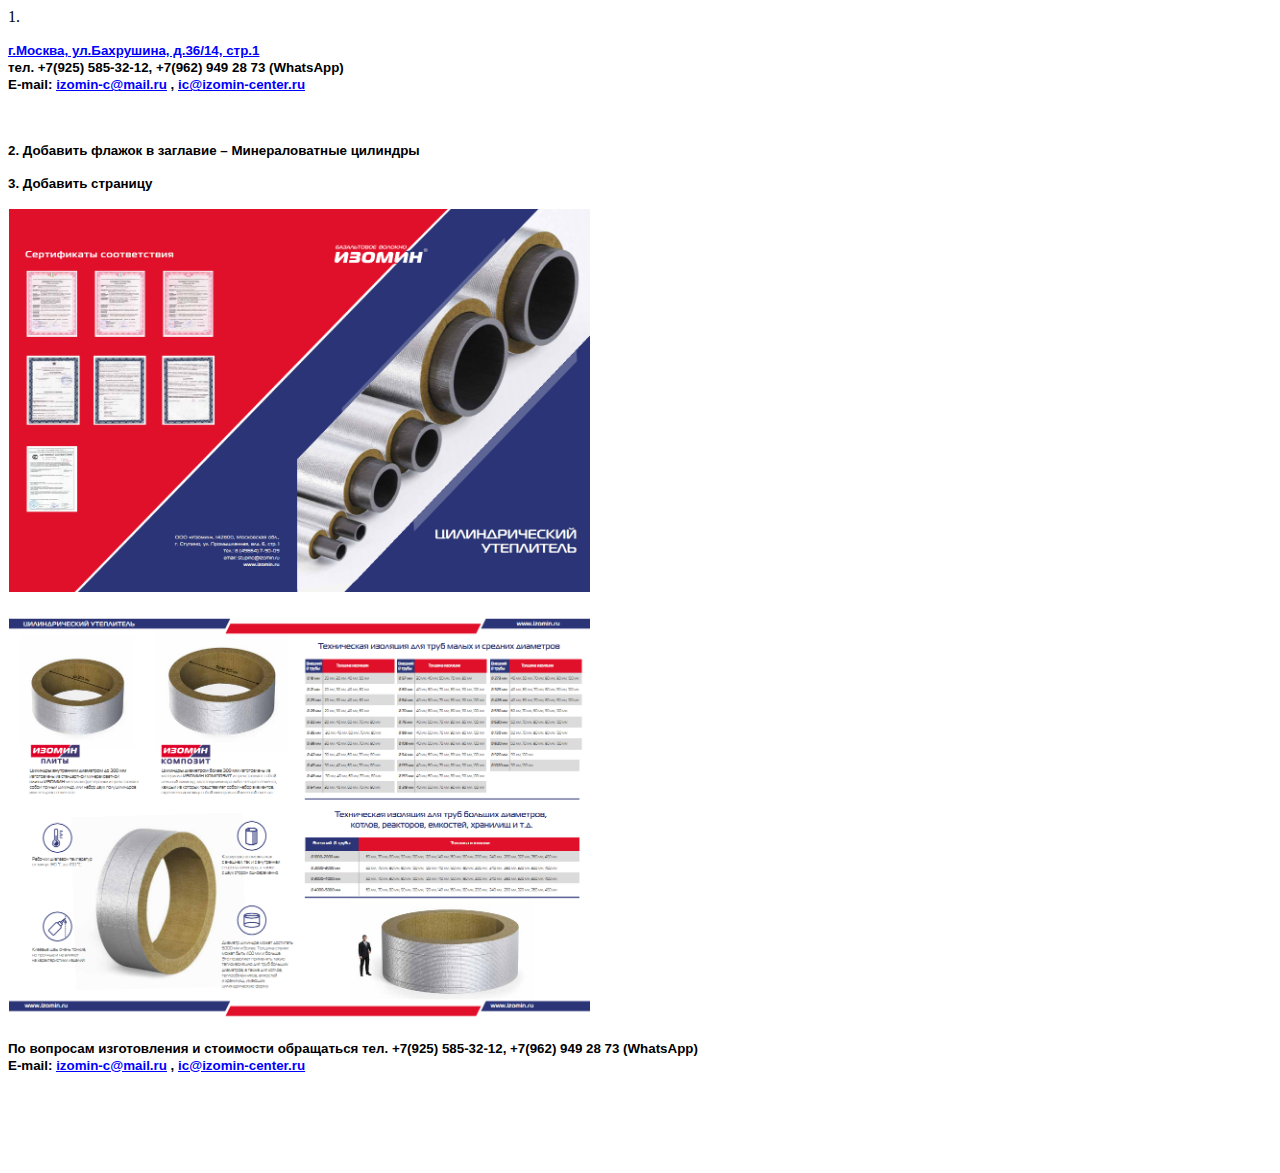
<file: old2/Сайт ИЦ.html>
<!DOCTYPE HTML PUBLIC "-//W3C//DTD HTML 4.0 Transitional//EN">
<html>
<head>
	<meta http-equiv="content-type" content="text/html; charset=windows-1251"/>
	<title></title>
	<meta name="generator" content="LibreOffice 6.1.0.3 (Windows)"/>
	<meta name="author" content="Admin"/>
	<meta name="created" content="2018-09-15T12:25:00"/>
	<meta name="changedby" content="Admin"/>
	<meta name="changed" content="2018-09-15T13:07:00"/>
	<meta name="AppVersion" content="12.0000"/>
	<meta name="Company" content="Microsoft"/>
	<meta name="DocSecurity" content="0"/>
	<meta name="HyperlinksChanged" content="false"/>
	<meta name="LinksUpToDate" content="false"/>
	<meta name="ScaleCrop" content="false"/>
	<meta name="ShareDoc" content="false"/>
	<style type="text/css">
		@page { size: 21cm 29.7cm; margin-left: 0.75cm; margin-right: 1.5cm; margin-top: 0.75cm; margin-bottom: 2cm }
		p { margin-bottom: 0.25cm; direction: ltr; line-height: 115%; text-align: left; orphans: 2; widows: 2; background: transparent }
		a:link { color: #0000ff; text-decoration: underline }
	</style>
</head>
<body lang="ru-RU" link="#0000ff" vlink="#800000" dir="ltr"><p style="margin-bottom: 0.35cm">
1.</p>
<p align="right" style="margin-bottom: 0cm; line-height: 0.45cm; background: #ffffff">
<a href="http://maps.yandex.ru/?text=%D0%B3.%D0%9C%D0%BE%D1%81%D0%BA%D0%B2%D0%B0,%20%D1%83%D0%BB.%D0%91%D0%B0%D1%85%D1%80%D1%83%D1%88%D0%B8%D0%BD%D0%B0,%20%D0%B4.36/14,%20%D1%81%D1%82%D1%80.1" target="_blank"><font face="Helvetica, serif"><font size="2" style="font-size: 10pt"><b>�.������,
��.���������, �.36/14, ���.1</b></font></font></a><font face="Helvetica, serif"><font size="2" style="font-size: 10pt"><b><br/>
���.
</b></font></font><font face="Helvetica, serif"><font size="2" style="font-size: 10pt"><span lang="en-US"><b>+7(925)
585-32-12, +7(962) 949 28 73 (WhatsApp)<br/>
E-mail: </b></span></font></font><font color="#0000ff"><u><a href="mailto:izomin-c@mail.ru"><font face="Helvetica, serif"><font size="2" style="font-size: 10pt"><span lang="en-US"><b>izomin-c@mail.ru</b></span></font></font></a></u></font><font face="Helvetica, serif"><font size="2" style="font-size: 10pt"><span lang="en-US"><b>
,&nbsp;</b></span></font></font><a href="mailto:ic@izomin-center.ru"><font face="Helvetica, serif"><font size="2" style="font-size: 10pt"><span lang="en-US"><b>ic@izomin-center.ru</b></span></font></font></a></p>
<p align="right" style="margin-bottom: 0cm; line-height: 0.45cm; background: #ffffff">
<br/>

</p>
<p style="margin-bottom: 0cm; line-height: 0.45cm; background: #ffffff">
<font face="Helvetica, serif"><font size="2" style="font-size: 10pt"><b>2.
�������� ������ � �������� &ndash; �������������� ��������</b></font></font></p>
<p style="margin-bottom: 0cm; line-height: 0.45cm; background: #ffffff">
<font face="Helvetica, serif"><font size="2" style="font-size: 10pt"><b>3.
�������� �������� </b></font></font>
</p>
<p style="margin-bottom: 0cm; line-height: 0.45cm; background: #ffffff">
<img src="%D0%A1%D0%B0%D0%B9%D1%82%20%D0%98%D0%A6_html_ef4dc141c7dbc12f.png" name="Рисунок 1" align="bottom" hspace="1" width="581" height="383" border="0"/>
</p>
<p style="margin-bottom: 0cm; line-height: 0.45cm; background: #ffffff">
<img src="%D0%A1%D0%B0%D0%B9%D1%82%20%D0%98%D0%A6_html_fe7f681b6140e730.png" name="Рисунок 4" align="bottom" hspace="1" width="581" height="416" border="0"/>
</p>
<p align="right" style="margin-bottom: 0cm; line-height: 0.45cm; background: #ffffff">
<font face="Helvetica, serif"><font size="2" style="font-size: 10pt"><b>��
�������� ������������  � ��������� ���������� ���. </b></font></font><font face="Helvetica, serif"><font size="2" style="font-size: 10pt"><span lang="en-US"><b>+7(925)
585-32-12, +7(962) 949 28 73 (WhatsApp)<br/>
E-mail: </b></span></font></font><font color="#0000ff"><u><a href="mailto:izomin-c@mail.ru"><font face="Helvetica, serif"><font size="2" style="font-size: 10pt"><span lang="en-US"><b>izomin-c@mail.ru</b></span></font></font></a></u></font><font face="Helvetica, serif"><font size="2" style="font-size: 10pt"><span lang="en-US"><b>
,&nbsp;</b></span></font></font><a href="mailto:ic@izomin-center.ru"><font face="Helvetica, serif"><font size="2" style="font-size: 10pt"><span lang="en-US"><b>ic@izomin-center.ru</b></span></font></font></a></p>
<p lang="en-US" style="margin-bottom: 0cm; line-height: 0.45cm; background: #ffffff">
<br/>

</p>
<p style="margin-bottom: 0cm; line-height: 0.45cm; background: #ffffff">
  
</p>
<p style="margin-bottom: 0.35cm"><br/>
<br/>

</p>
</body>
</html>
</file>
